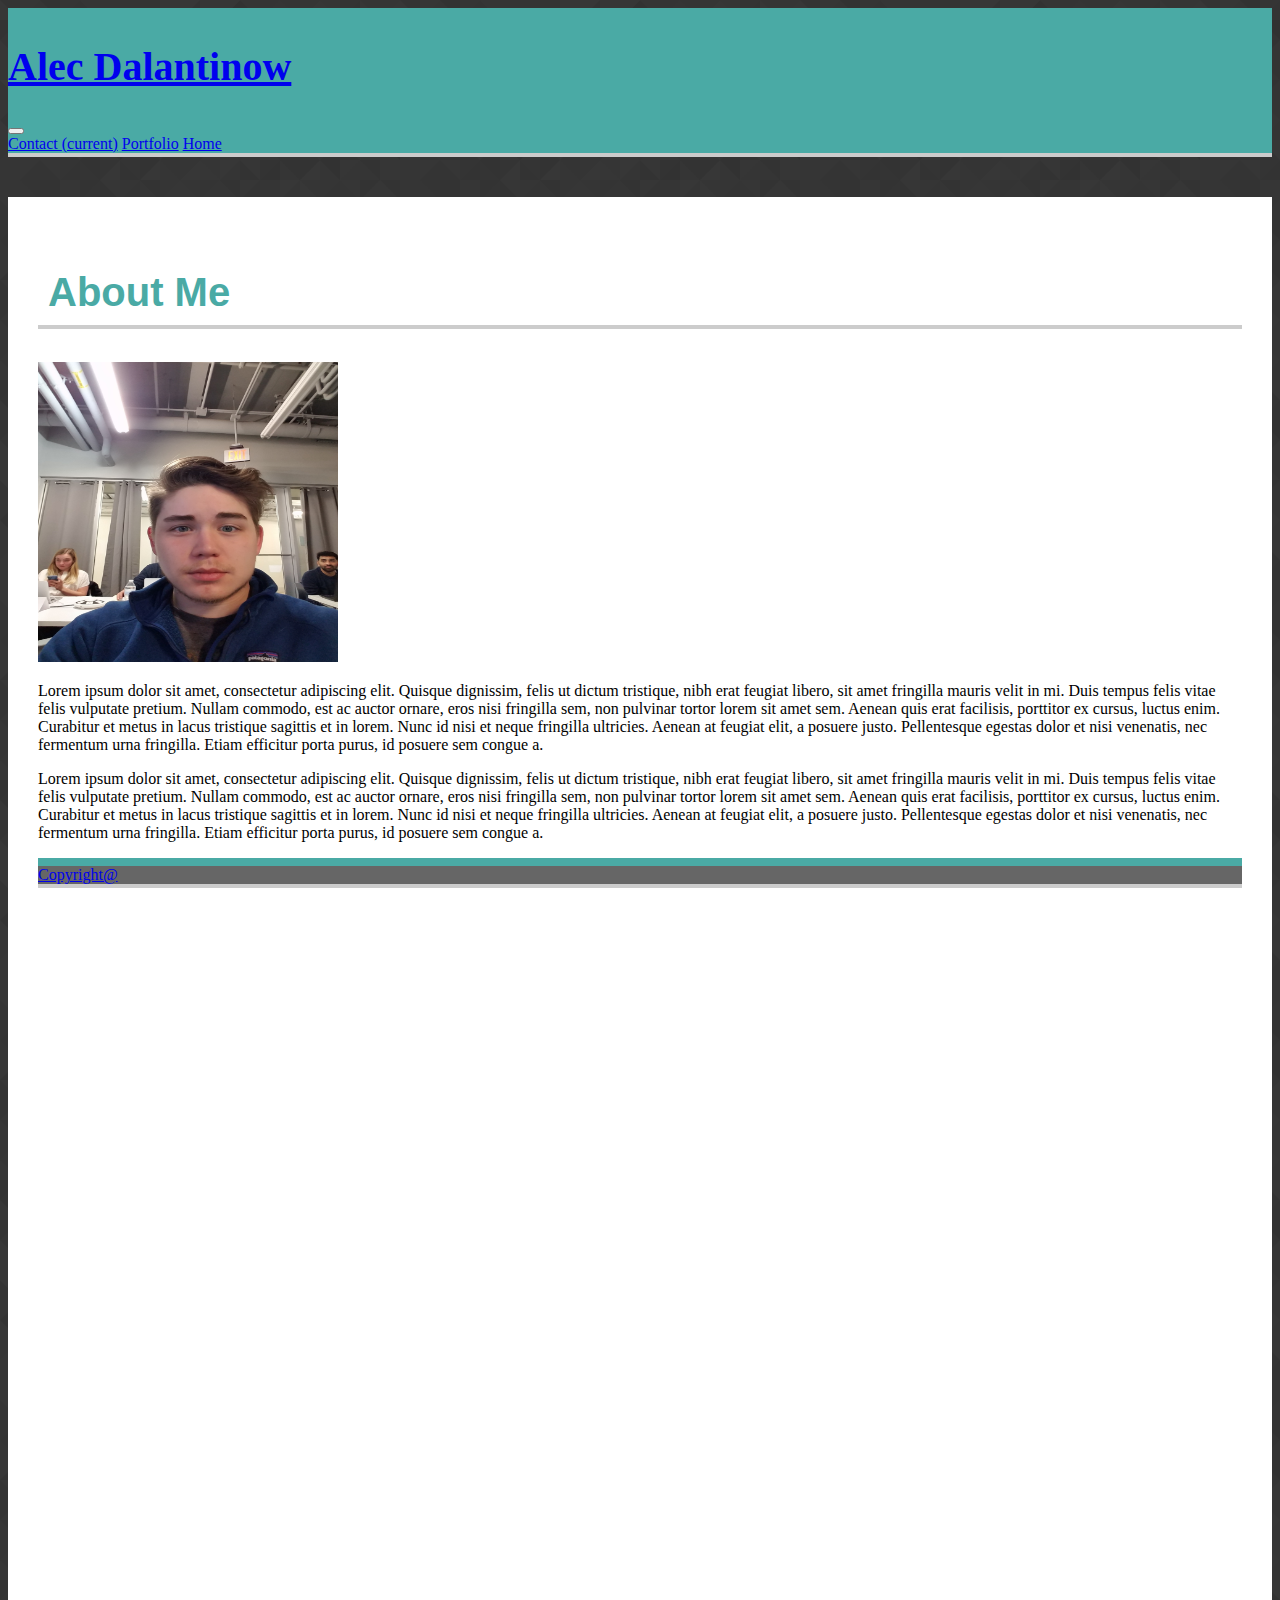
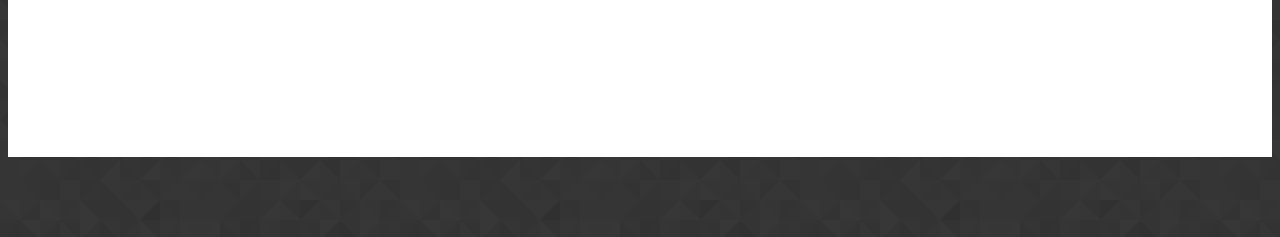
<file: index.html>
<!DOCTYPE html>
<html>

<head>
  <meta charset="UTF-8">
  <meta name="viewport" content="width=device-width, initial-scale=1">
  <link rel="stylesheet" href="https://stackpath.bootstrapcdn.com/bootstrap/4.3.0/css/bootstrap.min.css"
    integrity="sha384-PDle/QlgIONtM1aqA2Qemk5gPOE7wFq8+Em+G/hmo5Iq0CCmYZLv3fVRDJ4MMwEA" crossorigin="anonymous">
  <link rel="stylesheet" type="text/css" href="css/style.css">
  <title>
    Bootstrap Portfolio Index
  </title>
</head>

<body>
  <nav class="navbar navbar-dark" style="background-color: #4aaaa5">
    <a class="navbar-brand" href="index.html"><strong>
        <h1>Alec Dalantinow</h1>
      </strong></a>
    <button class="navbar-toggler" type="button" data-toggle="collapse" data-target="#navbarNavAltMarkup"
      aria-controls="navbarNavAltMarkup" aria-expanded="false" aria-label="Toggle navigation">
      <span class="navbar-toggler-icon"></span>
    </button>
    <div class="collapse navbar-collapse" id="navbarNavAltMarkup">
      <div class="navbar-nav">
        <a class="nav-item nav-link active" href="contact.html">Contact <span class="sr-only">(current)</span></a>
        <a class="nav-item nav-link" href="portfolio.html">Portfolio</a>
        <a class="nav-item nav-link" href="index.html">Home </a>

      </div>
    </div>

  </nav>
  <div class="container">
    <div class="row" class="border-bottom">
      <div class="col-md">
        <div class="page-header">
          <h2>About Me</h2>
        </div>
        <div class="row">
          <div class="col-md-3">
            <img src="images/alec.jpg" alt="Alec Dalantinow" class="img-thumbnail" width="300px" height="300px">
          </div>
          <div class="col-md-9">
            <p>
              Lorem ipsum dolor sit amet, consectetur adipiscing elit. Quisque dignissim, felis ut dictum tristique,
              nibh erat feugiat libero, sit amet fringilla mauris velit in mi. Duis tempus felis vitae
              felis vulputate pretium. Nullam commodo, est ac auctor ornare, eros nisi fringilla sem,
              non pulvinar tortor lorem sit amet sem. Aenean quis erat facilisis, porttitor ex cursus,
              luctus enim. Curabitur et metus in lacus tristique sagittis et in lorem. Nunc id nisi et
              neque fringilla ultricies. Aenean at feugiat elit, a posuere justo. Pellentesque egestas
              dolor et nisi venenatis, nec fermentum urna fringilla. Etiam efficitur porta purus, id
              posuere sem congue a.
            </p>
            <p>
              Lorem ipsum dolor sit amet, consectetur adipiscing elit. Quisque dignissim, felis ut dictum tristique,
              nibh erat feugiat libero, sit amet fringilla mauris velit in mi. Duis tempus felis vitae
              felis vulputate pretium. Nullam commodo, est ac auctor ornare, eros nisi fringilla sem,
              non pulvinar tortor lorem sit amet sem. Aenean quis erat facilisis, porttitor ex cursus,
              luctus enim. Curabitur et metus in lacus tristique sagittis et in lorem. Nunc id nisi et
              neque fringilla ultricies. Aenean at feugiat elit, a posuere justo. Pellentesque egestas
              dolor et nisi venenatis, nec fermentum urna fringilla. Etiam efficitur porta purus, id
              posuere sem congue a.
            </p>

          </div>
        </div>
      </div>

      <footer>
        <nav class="navbar fixed-bottom navbar-dark" style="background-color: #666666">
          <a class="navbar-brand" href="#">Copyright@</a>
        </nav>
      </footer>
      <script src="https://code.jquery.com/jquery-3.3.1.slim.min.js"
        integrity="sha384-q8i/X+965DzO0rT7abK41JStQIAqVgRVzpbzo5smXKp4YfRvH+8abtTE1Pi6jizo"
        crossorigin="anonymous"></script>
      <script src="https://cdnjs.cloudflare.com/ajax/libs/popper.js/1.14.7/umd/popper.min.js"
        integrity="sha384-UO2eT0CpHqdSJQ6hJty5KVphtPhzWj9WO1clHTMGa3JDZwrnQq4sF86dIHNDz0W1"
        crossorigin="anonymous"></script>
      <script src="https://stackpath.bootstrapcdn.com/bootstrap/4.3.0/js/bootstrap.min.js"
        integrity="sha384-7aThvCh9TypR7fIc2HV4O/nFMVCBwyIUKL8XCtKE+8xgCgl/PQGuFsvShjr74PBp"
        crossorigin="anonymous"></script>
</body>

</html>
</file>
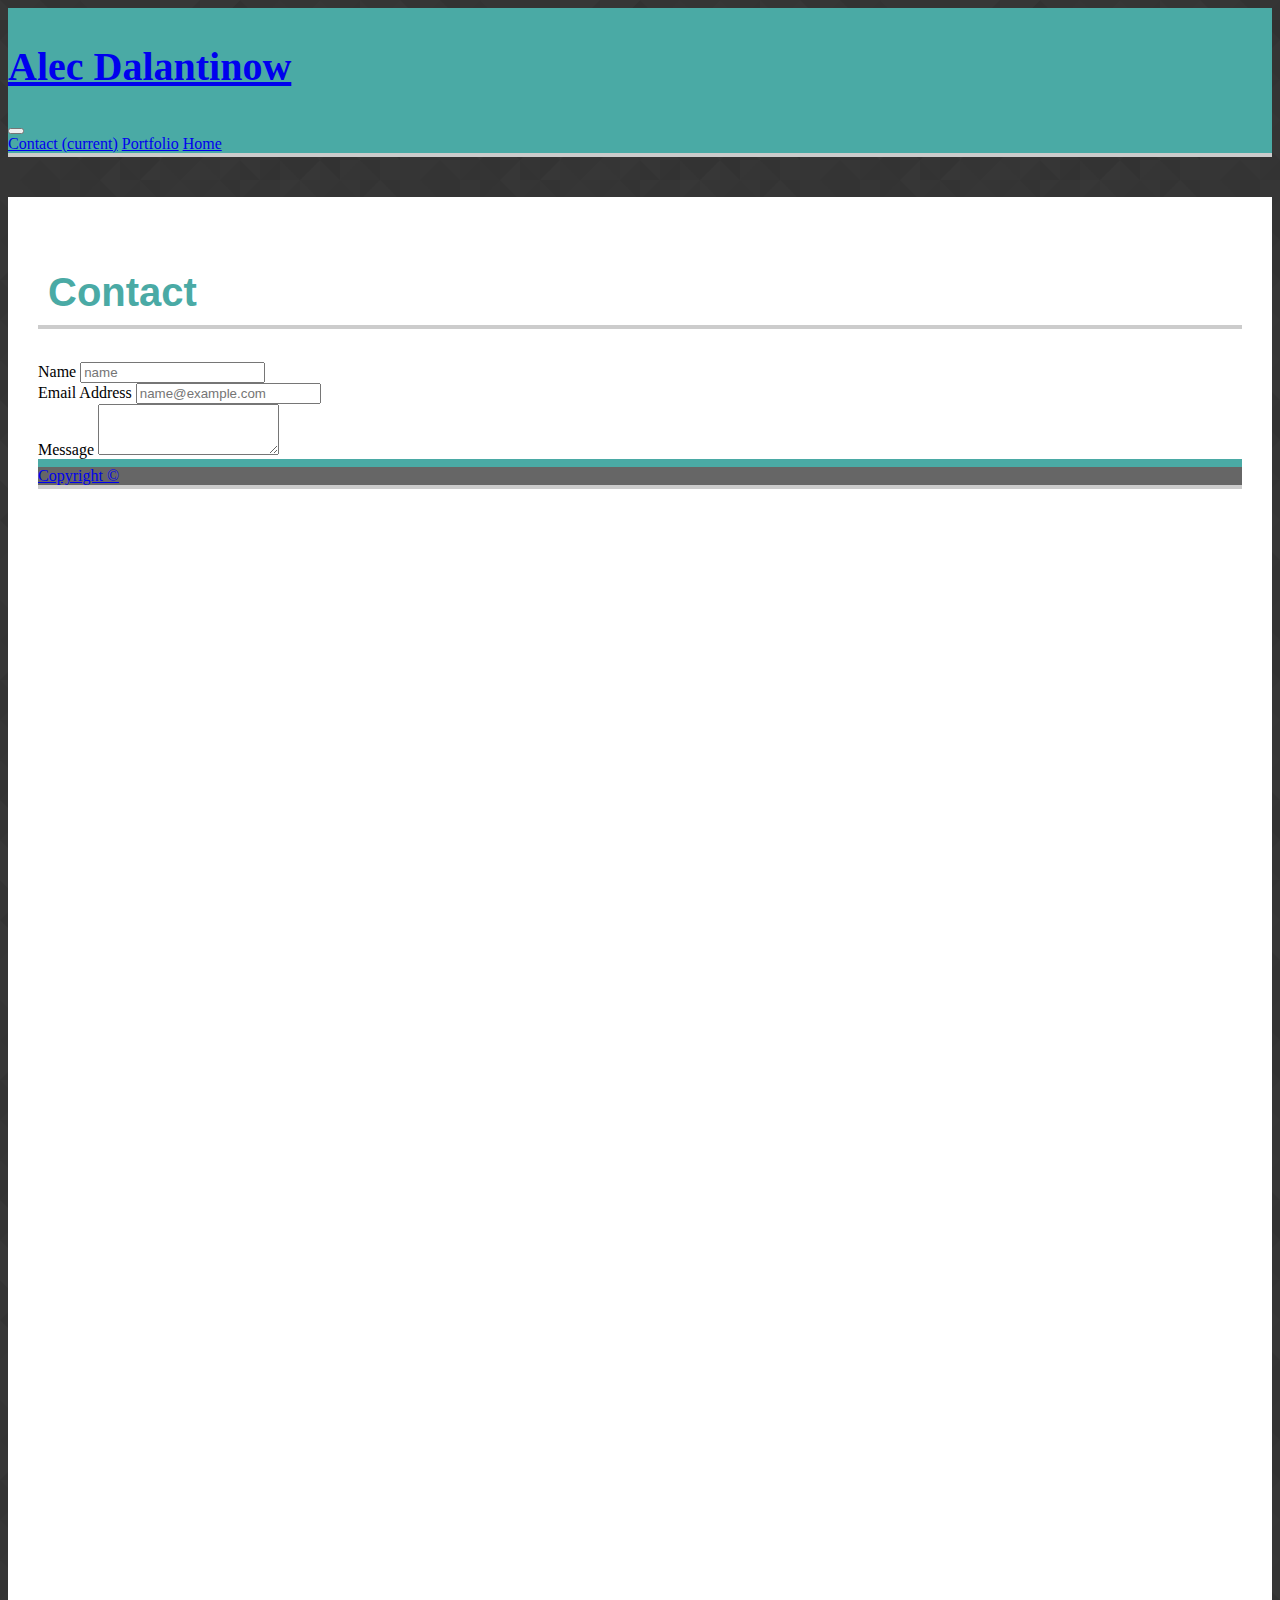
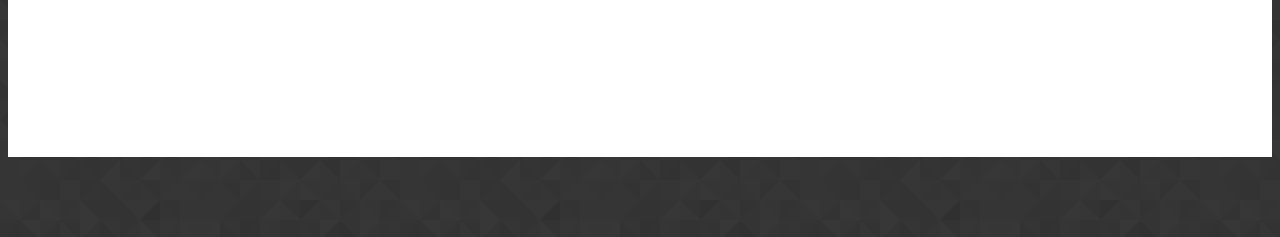
<file: contact.html>
<!DOCTYPE html>
<html>

<head>
  <meta charset="UTF-8">
  <meta name="viewport" content="width=device-width, initial-scale=1">
  <link rel="stylesheet" href="https://stackpath.bootstrapcdn.com/bootstrap/4.3.0/css/bootstrap.min.css"
    integrity="sha384-PDle/QlgIONtM1aqA2Qemk5gPOE7wFq8+Em+G/hmo5Iq0CCmYZLv3fVRDJ4MMwEA" crossorigin="anonymous">
  <link rel="stylesheet" type="text/css" href="css/style.css">
  <title>
    Bootstrap Portfolio Index
  </title>
</head>

<body>
  <nav class="navbar navbar-dark" style="background-color: #4aaaa5">
    <a class="navbar-brand" href="index.html"><strong>
        <h1>Alec Dalantinow</h1>
      </strong></a>
    <button class="navbar-toggler" type="button" data-toggle="collapse" data-target="#navbarNavAltMarkup"
      aria-controls="navbarNavAltMarkup" aria-expanded="false" aria-label="Toggle navigation">
      <span class="navbar-toggler-icon"></span>
    </button>
    <div class="collapse navbar-collapse" id="navbarNavAltMarkup">
      <div class="navbar-nav">
        <a class="nav-item nav-link active" href="contact.html">Contact <span class="sr-only">(current)</span></a>
        <a class="nav-item nav-link" href="portfolio.html">Portfolio</a>
        <a class="nav-item nav-link" href="index.html">Home </a>

      </div>
    </div>

  </nav>
  <div class="container">
    <div class="row">
      <div class="col-md">
        <div class="page-header">
          <h2>Contact</h2>
        </div>
        <form>
          <div class="form-group">
            <label for="exampleFormControlInput1">Name</label>
            <input type="name" class="form-control" id="exampleFormControlInput1" placeholder="name">
          </div>
          <div class="form-group">
            <label for="exampleFormControlInput1">Email Address</label>
            <input type="email" class="form-control" id="exampleFormControlInput1" placeholder="name@example.com">
          </div>
          <div class="form-group">
            <label for="exampleFormControlTextarea1">Message</label>
            <textarea class="form-control" id="exampleFormControlTextarea1" rows="3"></textarea>
          </div>
        </form>
      </div>

      <footer>
        <nav class="navbar fixed-bottom navbar-dark" style="background-color: #666666">
          <a class="navbar-brand" href="#">Copyright &copy</a>
        </nav>
      </footer>
      <script src="https://code.jquery.com/jquery-3.3.1.slim.min.js"
        integrity="sha384-q8i/X+965DzO0rT7abK41JStQIAqVgRVzpbzo5smXKp4YfRvH+8abtTE1Pi6jizo"
        crossorigin="anonymous"></script>
      <script src="https://cdnjs.cloudflare.com/ajax/libs/popper.js/1.14.7/umd/popper.min.js"
        integrity="sha384-UO2eT0CpHqdSJQ6hJty5KVphtPhzWj9WO1clHTMGa3JDZwrnQq4sF86dIHNDz0W1"
        crossorigin="anonymous"></script>
      <script src="https://stackpath.bootstrapcdn.com/bootstrap/4.3.0/js/bootstrap.min.js"
        integrity="sha384-7aThvCh9TypR7fIc2HV4O/nFMVCBwyIUKL8XCtKE+8xgCgl/PQGuFsvShjr74PBp"
        crossorigin="anonymous"></script>
</body>

</html>
</file>
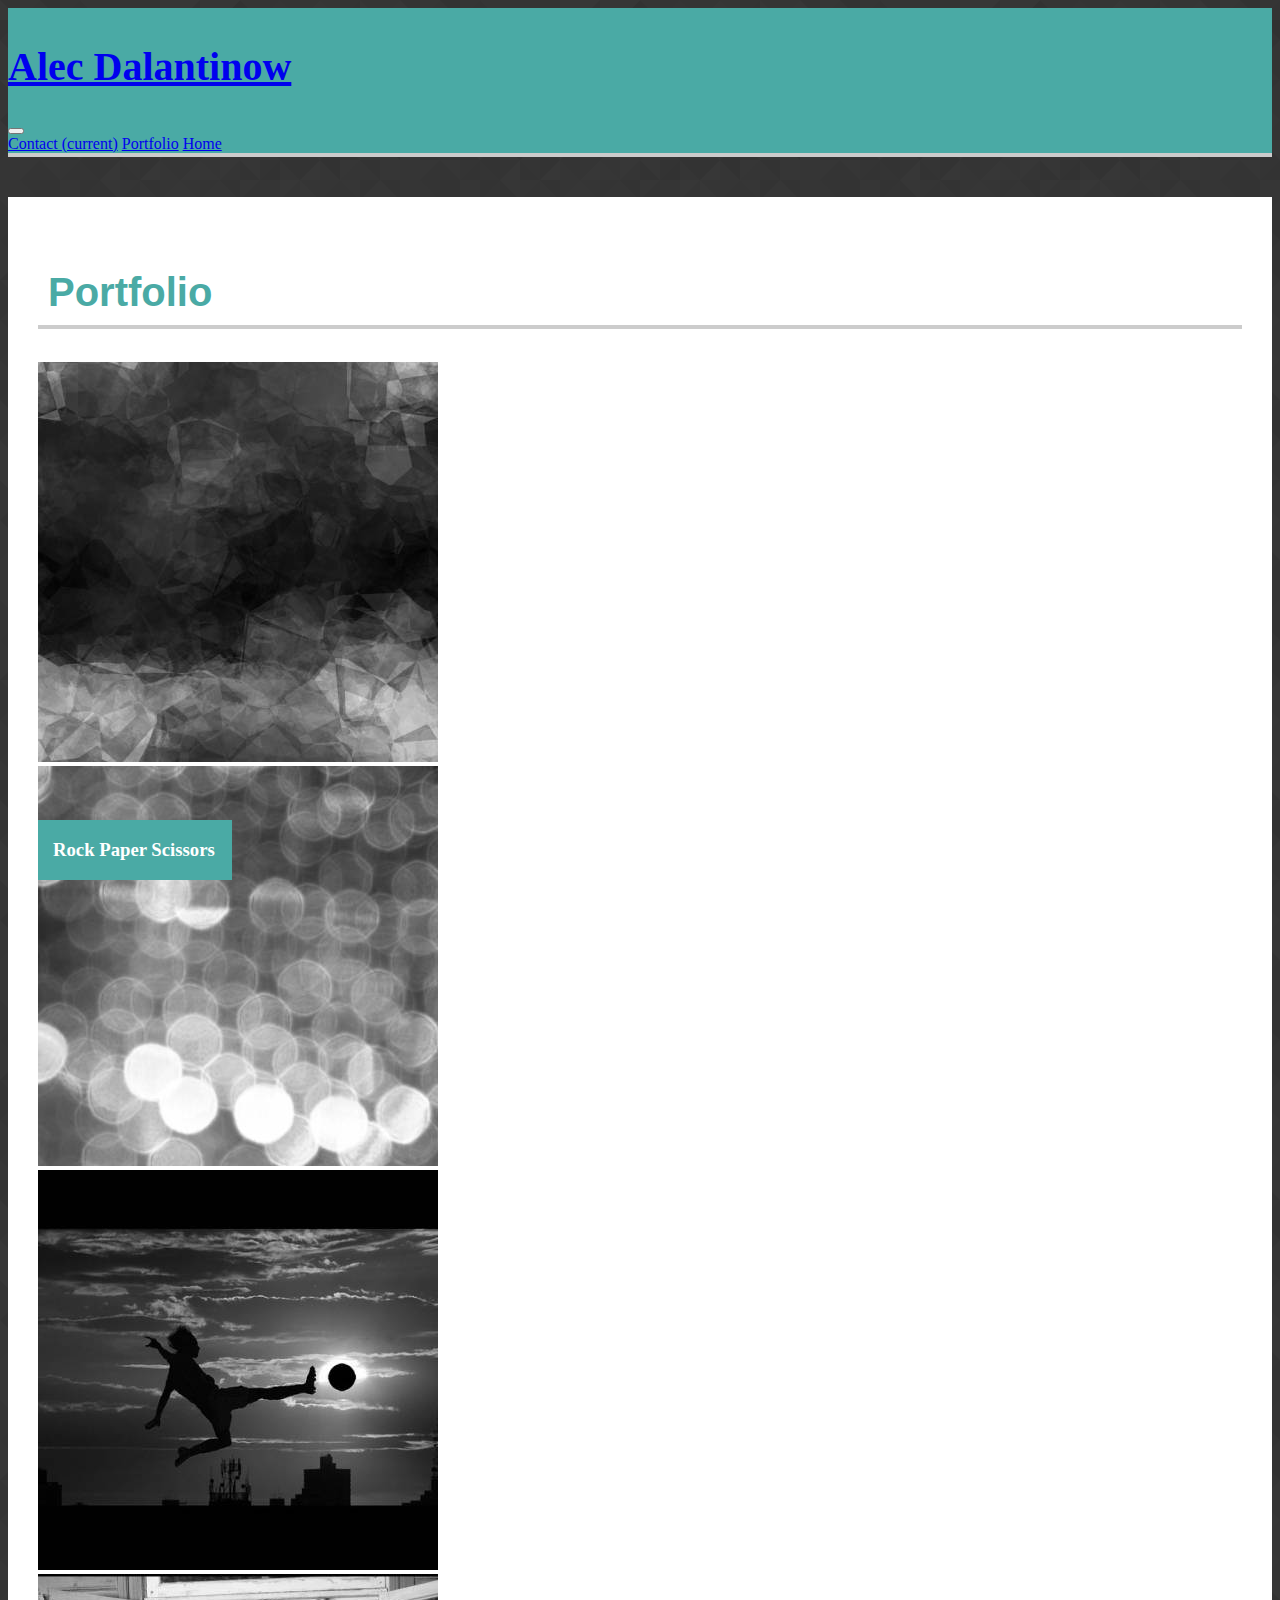
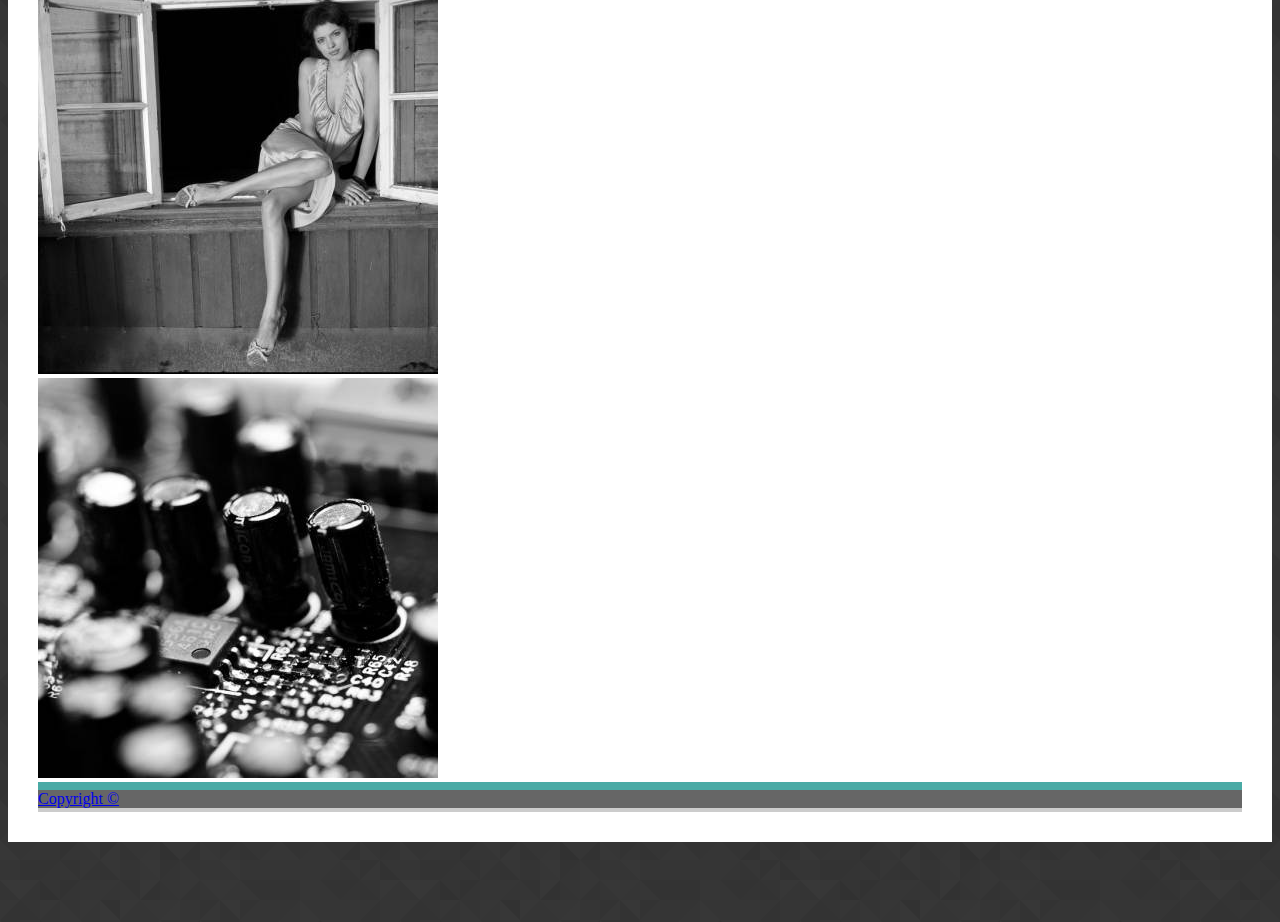
<file: portfolio.html>
<!DOCTYPE html>
<html>

<head>
    <meta charset="UTF-8">
    <link rel="stylesheet" href="https://stackpath.bootstrapcdn.com/bootstrap/4.3.0/css/bootstrap.min.css"
        integrity="sha384-PDle/QlgIONtM1aqA2Qemk5gPOE7wFq8+Em+G/hmo5Iq0CCmYZLv3fVRDJ4MMwEA" crossorigin="anonymous">
    <link rel="stylesheet" type="text/css" href="css/style.css">
    <title>
        Bootstrap Portfolio Index
    </title>
</head>

<body>
    <nav class="navbar navbar-dark" style="background-color: #4aaaa5">
        <a class="navbar-brand" href="index.html"><strong>
                <h1>Alec Dalantinow</h1>
            </strong></a>
        <button class="navbar-toggler" type="button" data-toggle="collapse" data-target="#navbarNavAltMarkup"
            aria-controls="navbarNavAltMarkup" aria-expanded="false" aria-label="Toggle navigation">
            <span class="navbar-toggler-icon"></span>
        </button>
        <div class="collapse navbar-collapse" id="navbarNavAltMarkup">
            <div class="navbar-nav">
                <a class="nav-item nav-link active" href="contact.html">Contact <span
                        class="sr-only">(current)</span></a>
                <a class="nav-item nav-link" href="portfolio.html">Portfolio</a>
                <a class="nav-item nav-link" href="index.html">Home </a>

            </div>
        </div>

    </nav>
    <div class="container border">
        <div class="row">
            <div class="col">
                <div class="page-header">
                    <h2>Portfolio</h2>
                </div>
            </div>
        </div>
        <div class="row">
            <div class="col-sm-6">

                <img src="images/abstract.jpg" alt="Alec Dalantinow" class="img-thumbnail float-left">
                <h3>Word Guess</h3>
            </div>
            <div class="col-sm-6">
                <img src="images/bubbles.jpg" alt="Alec Dalantinow" class="img-thumbnail float-left">
                <h3>RPG Game</h3>
            </div>
        </div>

        <div class="row">
            <div class="col-sm-6">
                <img src="images/kick.jpg" alt="Alec Dalantinow" class="img-thumbnail float-left">
                <h3>Trivia Game</h3>
            </div>
            <div class="col-sm-6">
                <img src="images/lady.jpg" alt="Alec Dalantinow" class="img-thumbnail float-left">
                <h3>Rutgers Info Widget</h3>
            </div>
        </div>

        <div class="row">
            <div class="col-sm-6">
                <img src="images/technics.jpg" alt="Alec Dalantinow" class="img-thumbnail float-left">
                <h3>Rock Paper Scissors</h3>
            </div>
        </div>





        <footer>
            <nav class="navbar fixed-bottom navbar-dark" style="background-color: #666666">
                <a class="navbar-brand" href="#">Copyright &copy</a>
            </nav>
        </footer>
        <script src="https://code.jquery.com/jquery-3.3.1.slim.min.js"
            integrity="sha384-q8i/X+965DzO0rT7abK41JStQIAqVgRVzpbzo5smXKp4YfRvH+8abtTE1Pi6jizo"
            crossorigin="anonymous"></script>
        <script src="https://cdnjs.cloudflare.com/ajax/libs/popper.js/1.14.7/umd/popper.min.js"
            integrity="sha384-UO2eT0CpHqdSJQ6hJty5KVphtPhzWj9WO1clHTMGa3JDZwrnQq4sF86dIHNDz0W1"
            crossorigin="anonymous"></script>
        <script src="https://stackpath.bootstrapcdn.com/bootstrap/4.3.0/js/bootstrap.min.js"
            integrity="sha384-7aThvCh9TypR7fIc2HV4O/nFMVCBwyIUKL8XCtKE+8xgCgl/PQGuFsvShjr74PBp"
            crossorigin="anonymous"></script>
</body>

</html>
</file>
<file: css/style.css>
body {
    background-image: url("../images/prism.png");
    background-repeat: repeat;
    height: 100%;
}
h1 {
    font-family: 'Georgia', 'Times New Roman', Times, serif;
    font-size: 40px;
    font-weight: bolder;
}
h2 {
    font-family: 'Arial', 'Helvetica Neue', Arial, Helvetica, sans-serif;
    font-weight: bolder;
    color: #4aaaa5;
    font-size: 40px;
    padding: 10px;
    border-bottom: 4px solid #cccccc;
}
.container {
    background-color: white;
    min-height: 1500px;
    margin-top: 40px;
    padding: 30px;
    margin-bottom: 80px;
}
h3  {
    position: absolute;
    bottom: 20px;
    padding: 15px;
    margin-bottom: 0;
    text-align: center;
    line-height: 30px;
    color: #ffffff;
    background: #4aaaa5;
    border-bottom: 0;
  }
.navbar {
    border-top: 8px solid #4aaaa5;
    border-bottom: 4px solid #cccccc;
    
}
</file>
